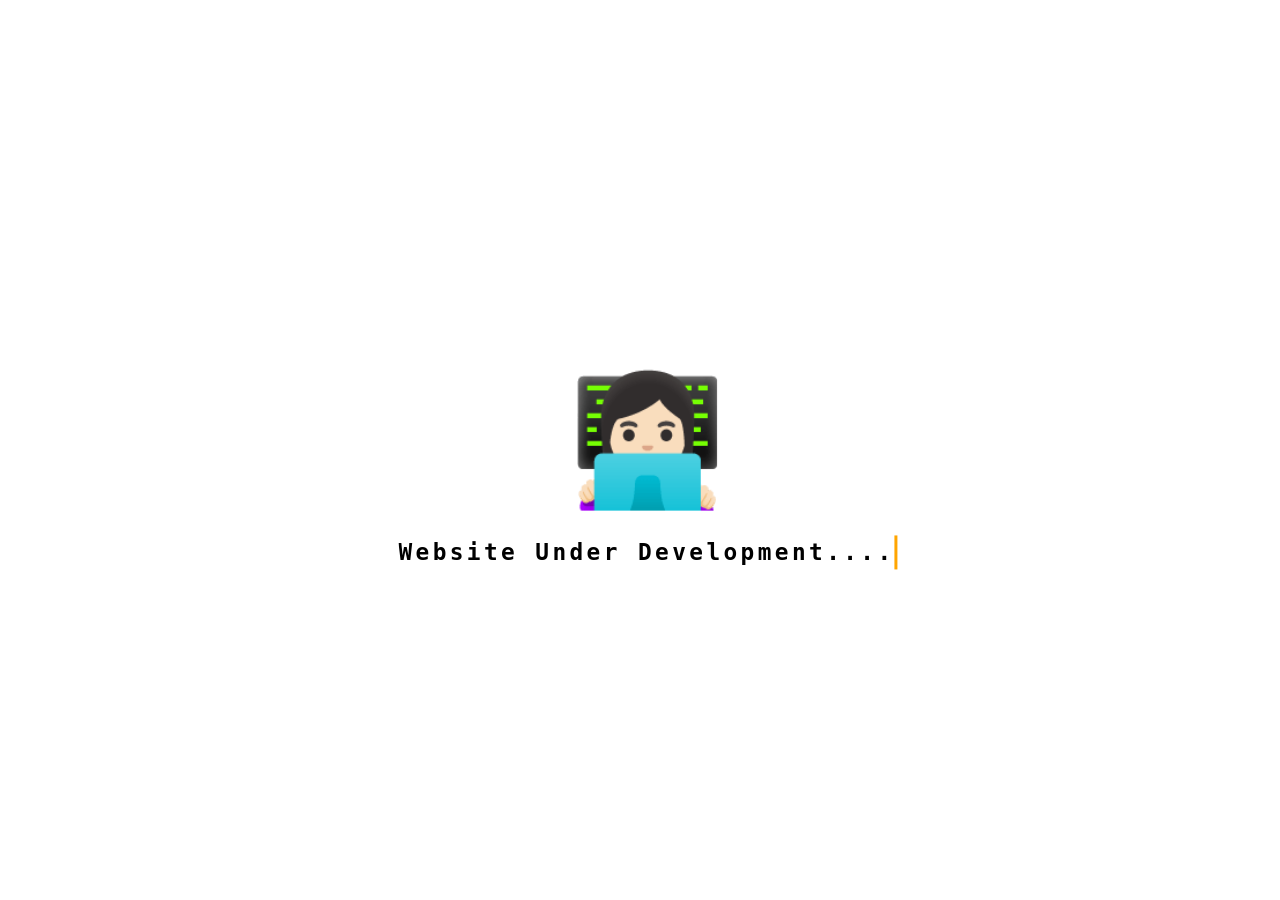
<file: index.html>
<!DOCTYPE html>
<html>
  <head>
    <title>Check back soon...</title>
    <style type="text/css">
      html {
        font-size: 62.5%;
      }
      body {
        background: rgb(238, 174, 202);
        background: -moz-linear-gradient(
          90deg,
          rgba(238, 174, 202, 1) 0%,
          rgba(148, 187, 233, 1) 100%
        );
        background: -webkit-linear-gradient(
          90deg,
          rgba(238, 174, 202, 1) 0%,
          rgba(148, 187, 233, 1) 100%
        );
        background: linear-gradient(
          90deg,
          rgba(238, 174, 202, 1) 0%,
          rgba(148, 187, 233, 1) 100%
        );
        filter: progid:DXImageTransform.Microsoft.gradient(startColorstr="#eeaeca",endColorstr="#94bbe9",GradientType=1);
        color: #000;
        font-family: helvetica, arial, sans-serif;
        font-size: 1.4em;
        line-height: 1.5;
      }
      .centered {
        position: fixed;
        top: 50%;
        left: 50%;
        transform: translate(-50%, -50%);
      }
      .emoji {
        font-size: 9em;
        text-align: center;
      }
      .typewriter h1 {
        overflow: hidden; /* Ensures the content is not revealed until the animation */
        font-family: monospace;
        border-right: 0.15em solid orange; /* The typwriter cursor */
        white-space: nowrap; /* Keeps the content on a single line */
        margin: 0 auto; /* Gives that scrolling effect as the typing happens */
        letter-spacing: 0.15em; /* Adjust as needed */
        animation: typing 3.5s steps(40, end),
          blink-caret 0.75s step-end infinite;
      }

      /* The typing effect */
      @keyframes typing {
        from {
          width: 0;
        }
        to {
          width: 100%;
        }
      }

      /* The typewriter cursor effect */
      @keyframes blink-caret {
        from,
        to {
          border-color: transparent;
        }
        50% {
          border-color: orange;
        }
      }
    </style>
  </head>
  <body class="centered">
    <div class="emoji">👩🏻‍💻</div>
    <div class="typewriter">
      <h1>Website Under Development....</h1>
    </div>
  </body>
</html>
</file>
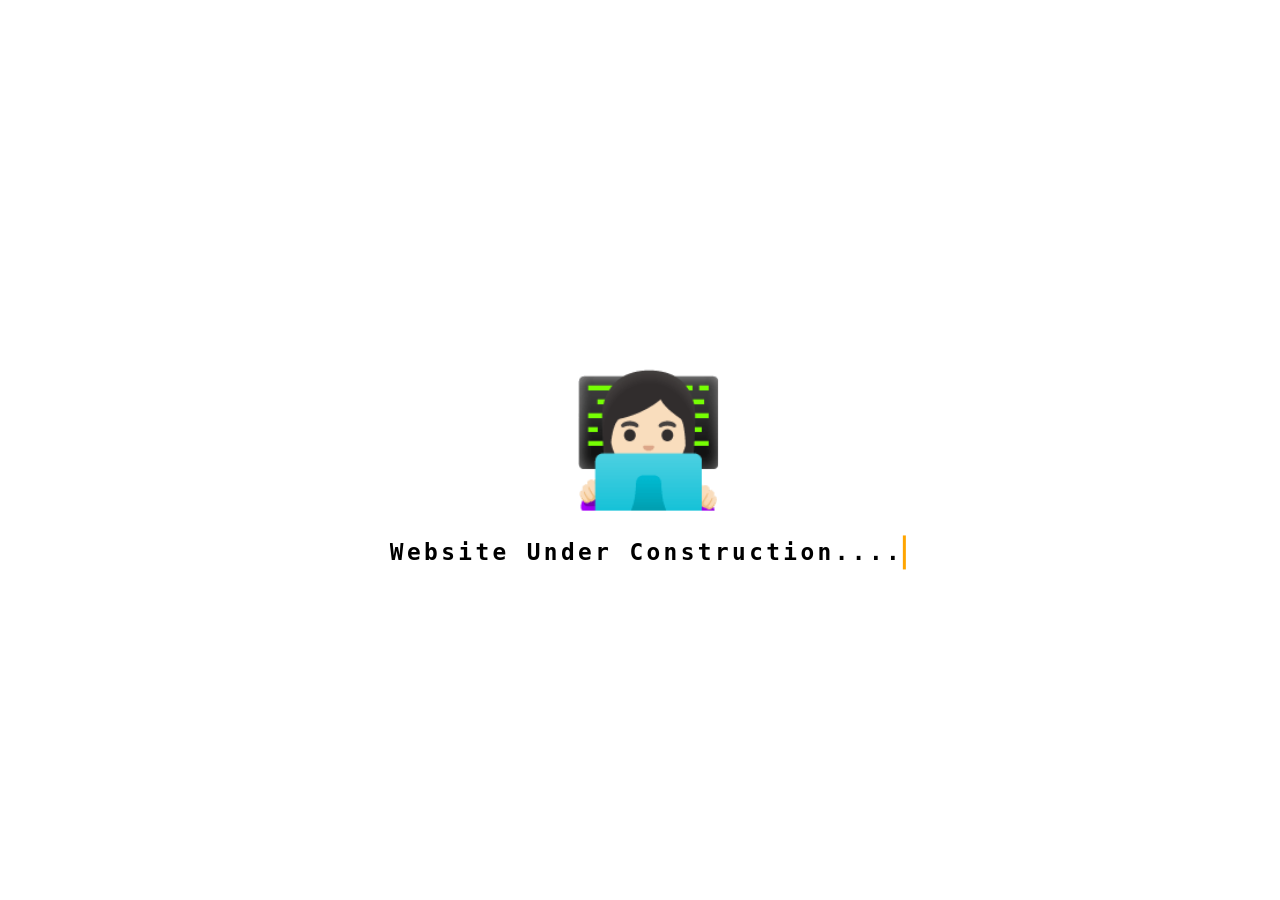
<file: construction.html>
<!DOCTYPE html>
<html>
  <head>
    <title>Check back soon...</title>
    <style type="text/css">
      html {
        font-size: 62.5%;
      }
      body {
        background-color: #fff;
        color: #000;
        font-family: helvetica, arial, sans-serif;
        font-size: 1.4em;
        line-height: 1.5;
      }
      .centered {
        position: fixed;
        top: 50%;
        left: 50%;
        transform: translate(-50%, -50%);
      }
      .emoji {
        font-size: 9em;
        text-align: center;
      }
      .typewriter h1 {
        overflow: hidden; /* Ensures the content is not revealed until the animation */
        font-family: monospace;
        border-right: 0.15em solid orange; /* The typwriter cursor */
        white-space: nowrap; /* Keeps the content on a single line */
        margin: 0 auto; /* Gives that scrolling effect as the typing happens */
        letter-spacing: 0.15em; /* Adjust as needed */
        animation: typing 3.5s steps(40, end),
          blink-caret 0.75s step-end infinite;
      }

      /* The typing effect */
      @keyframes typing {
        from {
          width: 0;
        }
        to {
          width: 100%;
        }
      }

      /* The typewriter cursor effect */
      @keyframes blink-caret {
        from,
        to {
          border-color: transparent;
        }
        50% {
          border-color: orange;
        }
      }
    </style>
  </head>
  <body class="centered">
    <div class="emoji">👩🏻‍💻</div>
    <div class="typewriter">
      <h1>Website Under Construction....</h1>
    </div>
  </body>
</html>
</file>
